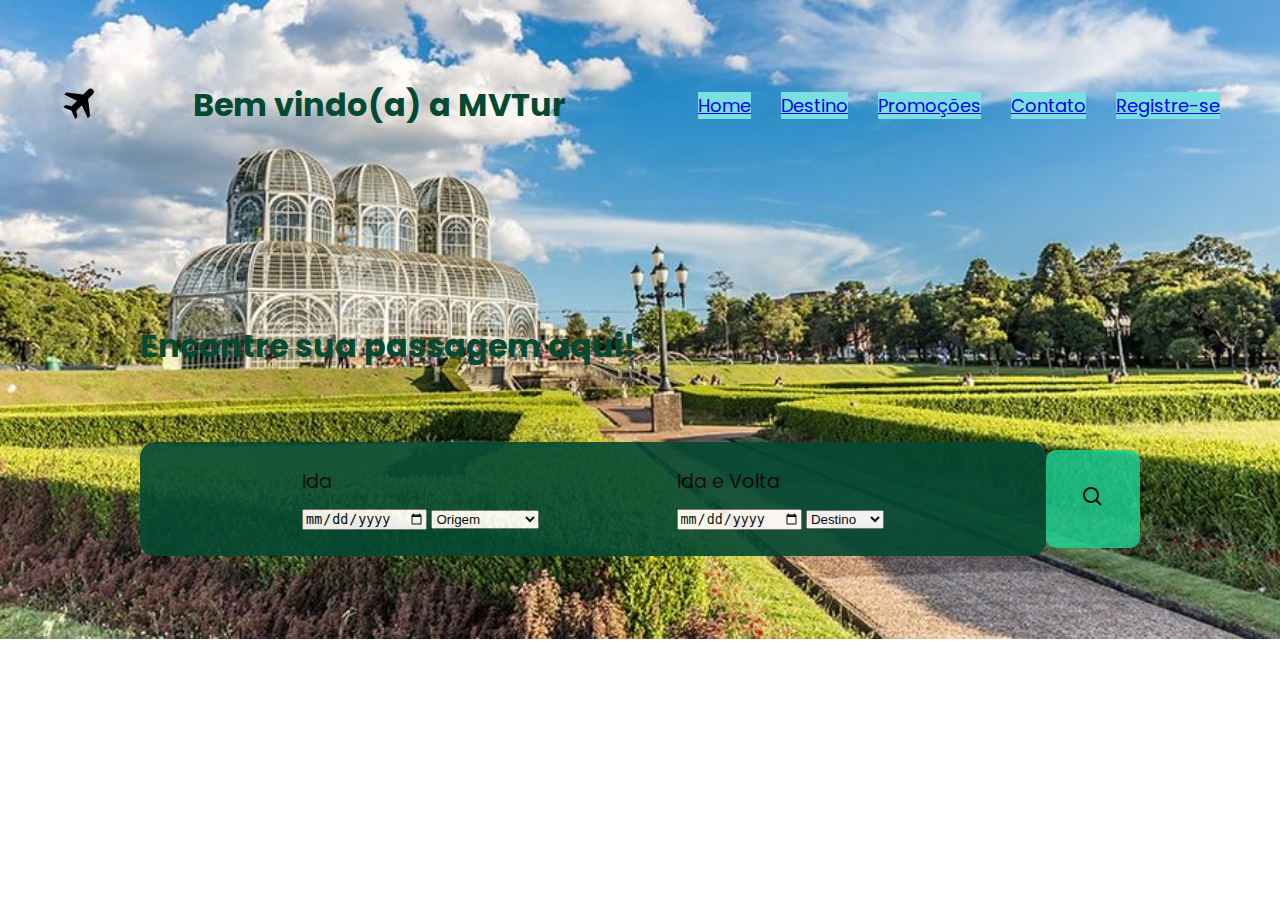
<file: index.html>
<!DOCTYPE html>
<html lang="pt-BR">

<head>
  <meta charset="UTF-8">
  <meta http-equiv="X-UA-Compatible" content="IE=edge">
  <meta name="viewport" content="width=device-width, initial-scale=1.0">
  <title>Agência de viagens MVTur</title>
  <link href="https://cdn.jsdelivr.net/npm/bootstrap@5.3.1/dist/css/bootstrap.min.css" rel="stylesheet" integrity="sha384-4bw+/aepP/YC94hEpVNVgiZdgIC5+VKNBQNGCHeKRQN+PtmoHDEXuppvnDJzQIu9" crossorigin="anonymous">
  <link rel="stylesheet" href="style.css">
  <link rel="shortcut icon" href="/assets/favicon.ico" type="image/x-icon">
</head>

<body>
    <div class="container">
    <header>
      <div class="logo">
        <img src="bxs-plane-alt (1).svg" alt="">
      </div>
      <h1>Bem vindo(a) a MVTur</h1>

      <div class="menu">
        <ul>
          <li><a href="home.html">Home</a></li>
          <li><a href="destino.html">Destino</a></li>
          <li><a href="promocoes.html">Promoções</a></li>
          <li><a href="contato.html">Contato</a></li>
          <li><a href="registre-se.html">Registre-se</a></li>
        </ul>
      </div>
    </header>
    <main>
      <div class="top-main">
        <div class="title">
          <h1>
            Encontre sua passagem aqui!
          </h1>
        </div>
      </div>

      <div class="bottom-main">
        <div class="search">
          <div id="ida">
            <label for="">Ida</label>
            <input placeholder="01/01/2022" id="date" type="date">
            <select name="Select" id="">
              <option value="valor1">Origem</option>
              <option value="valor1">Rio de Janeiro</option>
              <option value="valor1">São Paulo</option>
            </select>
          </div>
  
          <div id="ida e volta">
            <label for="">Ida e Volta</label>
            <input placeholder="01/01/2023" id="date" type="date">
            <select name="Select" id="">
              <option value="valor1">Destino</option>
              <option value="valor1">Fortaleza</option>
              <option value="valor1">São Luiz</option>
            </select>
          </div>

        </div>
  
        <div class="button-search">
          <button id="button-search">
            <img src="bx-search.svg" alt="" srcset="">
          </button>
        </div>
      </div>
    </main>
  </div>
  </div>
  <script src="https://cdn.jsdelivr.net/npm/bootstrap@5.3.1/dist/js/bootstrap.bundle.min.js" integrity="sha384-HwwvtgBNo3bZJJLYd8oVXjrBZt8cqVSpeBNS5n7C8IVInixGAoxmnlMuBnhbgrkm" crossorigin="anonymous"></script>
</body>

</html>
</file>
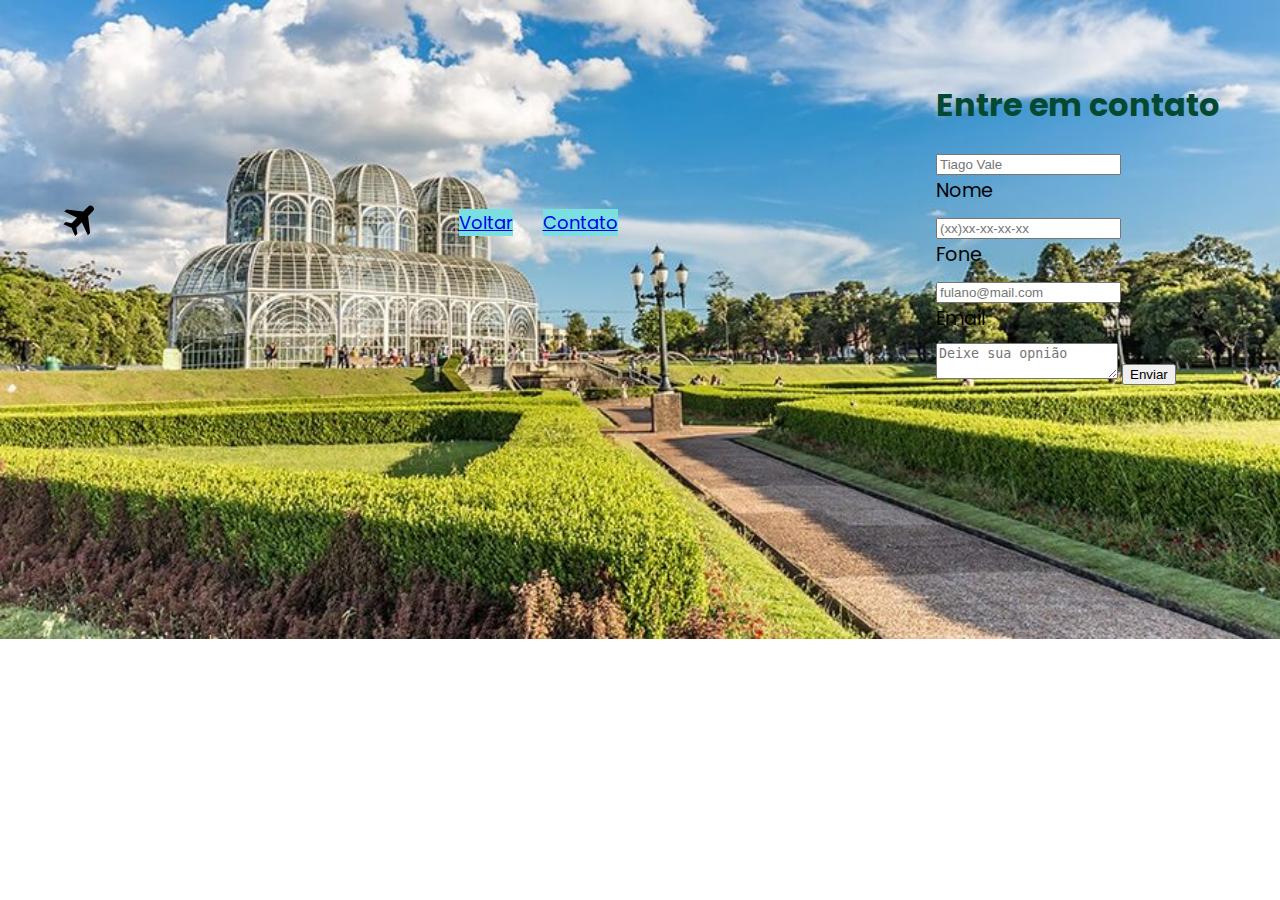
<file: contato.html>
<!DOCTYPE html>
<html lang="pt-BR">

<head>
  <meta charset="UTF-8">
  <meta http-equiv="X-UA-Compatible" content="IE=edge">
  <meta name="viewport" content="width=device-width, initial-scale=1.0">
  <title>Agência de viagens MVTur</title>
  <link href="https://cdn.jsdelivr.net/npm/bootstrap@5.3.1/dist/css/bootstrap.min.css" rel="stylesheet" integrity="sha384-4bw+/aepP/YC94hEpVNVgiZdgIC5+VKNBQNGCHeKRQN+PtmoHDEXuppvnDJzQIu9" crossorigin="anonymous">
  <link rel="stylesheet" href="style.css">
  <link rel="shortcut icon" href="/assets/favicon.ico" type="image/x-icon">
</head>

<body>
    <div class="container">
        <header>
      <div class="logo">
        <img src="bxs-plane-alt (1).svg" alt="">
      </div>

      <div class="menu">
        <ul>
          <li><a href="home.html">Voltar</a></li>
          <li><a href="contato.html">Contato</a></li>
        </ul>
      </div>
      <form name="meu_form">

        <h1>Entre em contato</h1>
      
        <input type="text" id="nomeid" placeholder="Tiago Vale" required="required" name="nome" />
        <label for="nome">Nome</label>
      
        <input type="tel" id="foneid" placeholder="(xx)xx-xx-xx-xx" name="fone" />
        <label for="fone">Fone</label>
      
        <input type="email" id="emailid" placeholder="fulano@mail.com" name="email" />
        <label for="email">Email</label>
      
        <textarea placeholder="Deixe sua opnião"></textarea>
      
        <input type="submit" class="enviar" onclick="Enviar();" value="Enviar" />
      </form>
    </header>
  </div>
  <script src="https://cdn.jsdelivr.net/npm/bootstrap@5.3.1/dist/js/bootstrap.bundle.min.js" integrity="sha384-HwwvtgBNo3bZJJLYd8oVXjrBZt8cqVSpeBNS5n7C8IVInixGAoxmnlMuBnhbgrkm" crossorigin="anonymous"></script>
</body>
</html>
</file>
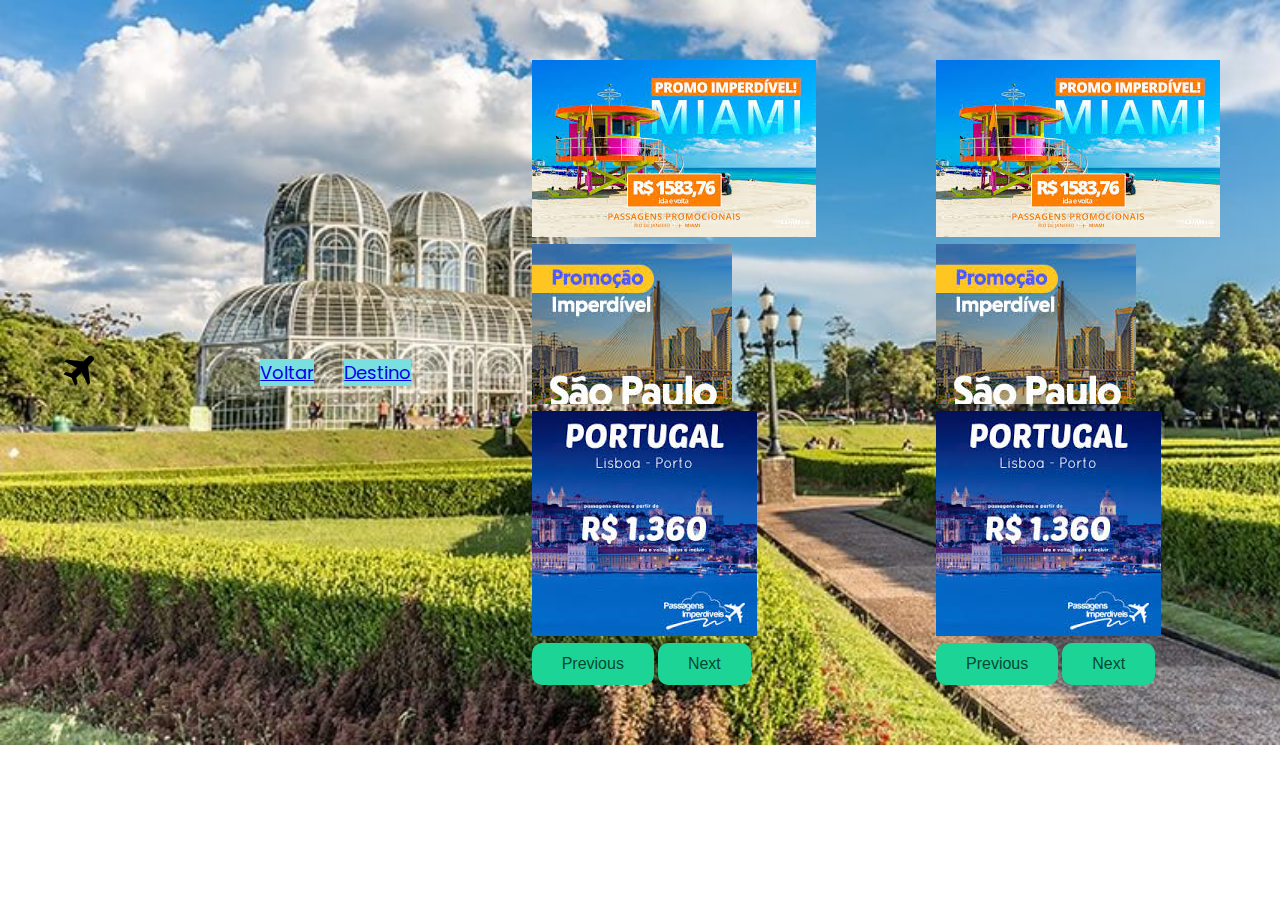
<file: destino.html>
<!DOCTYPE html>
<html lang="pt-BR">

<head>
  <meta charset="UTF-8">
  <meta http-equiv="X-UA-Compatible" content="IE=edge">
  <meta name="viewport" content="width=device-width, initial-scale=1.0">
  <title>Agência de viagens MVTur</title>
  <link href="https://cdn.jsdelivr.net/npm/bootstrap@5.3.1/dist/css/bootstrap.min.css" rel="stylesheet" integrity="sha384-4bw+/aepP/YC94hEpVNVgiZdgIC5+VKNBQNGCHeKRQN+PtmoHDEXuppvnDJzQIu9" crossorigin="anonymous">
  <link rel="stylesheet" href="style.css">
  <link rel="shortcut icon" href="/assets/favicon.ico" type="image/x-icon">
</head>

<body>
    <div class="container">
        <header>
          <div class="logo">
            <img src="bxs-plane-alt (1).svg" alt="">
          </div>
    
          <div class="menu">
            <ul>
              <li><a href="home.html">Voltar</a></li>
              <li><a href="destino.html">Destino</a></li>
            </ul>
          </div>
          <div id="carouselExample" class="carousel slide">
            <div class="carousel-inner">
              <div class="carousel-item active">
                <img src="promocoes miami.jpg" class="d-block w-100" alt="...">
              </div>
              <div class="carousel-item">
                <img src="promocoes sao paulo.jpg" class="d-block w-100" alt="...">
              </div>
              <div class="carousel-item">
                <img src="promocoes portugal.jpg" class="d-block w-100" alt="...">
              </div>
            </div>
            <button class="carousel-control-prev" type="button" data-bs-target="#carouselExample" data-bs-slide="prev">
              <span class="carousel-control-prev-icon" aria-hidden="true"></span>
              <span class="visually-hidden">Previous</span>
            </button>
            <button class="carousel-control-next" type="button" data-bs-target="#carouselExample" data-bs-slide="next">
              <span class="carousel-control-next-icon" aria-hidden="true"></span>
              <span class="visually-hidden">Next</span>
            </button>
          </div>
          <div id="carouselExample" class="carousel slide">
            <div class="carousel-inner">
              <div class="carousel-item active">
                <img src="promocoes miami.jpg" class="d-block w-100" alt="...">
              </div>
              <div class="carousel-item">
                <img src="promocoes sao paulo.jpg" class="d-block w-100" alt="...">
              </div>
              <div class="carousel-item">
                <img src="promocoes portugal.jpg" class="d-block w-100" alt="...">
              </div>
            </div>
            <button class="carousel-control-prev" type="button" data-bs-target="#carouselExample" data-bs-slide="prev">
              <span class="carousel-control-prev-icon" aria-hidden="true"></span>
              <span class="visually-hidden">Previous</span>
            </button>
            <button class="carousel-control-next" type="button" data-bs-target="#carouselExample" data-bs-slide="next">
              <span class="carousel-control-next-icon" aria-hidden="true"></span>
              <span class="visually-hidden">Next</span>
            </button>
          </div>
        </header>
    </div>
    <script src="https://cdn.jsdelivr.net/npm/bootstrap@5.3.1/dist/js/bootstrap.bundle.min.js" integrity="sha384-HwwvtgBNo3bZJJLYd8oVXjrBZt8cqVSpeBNS5n7C8IVInixGAoxmnlMuBnhbgrkm" crossorigin="anonymous"></script>
</body>
</html>
</file>
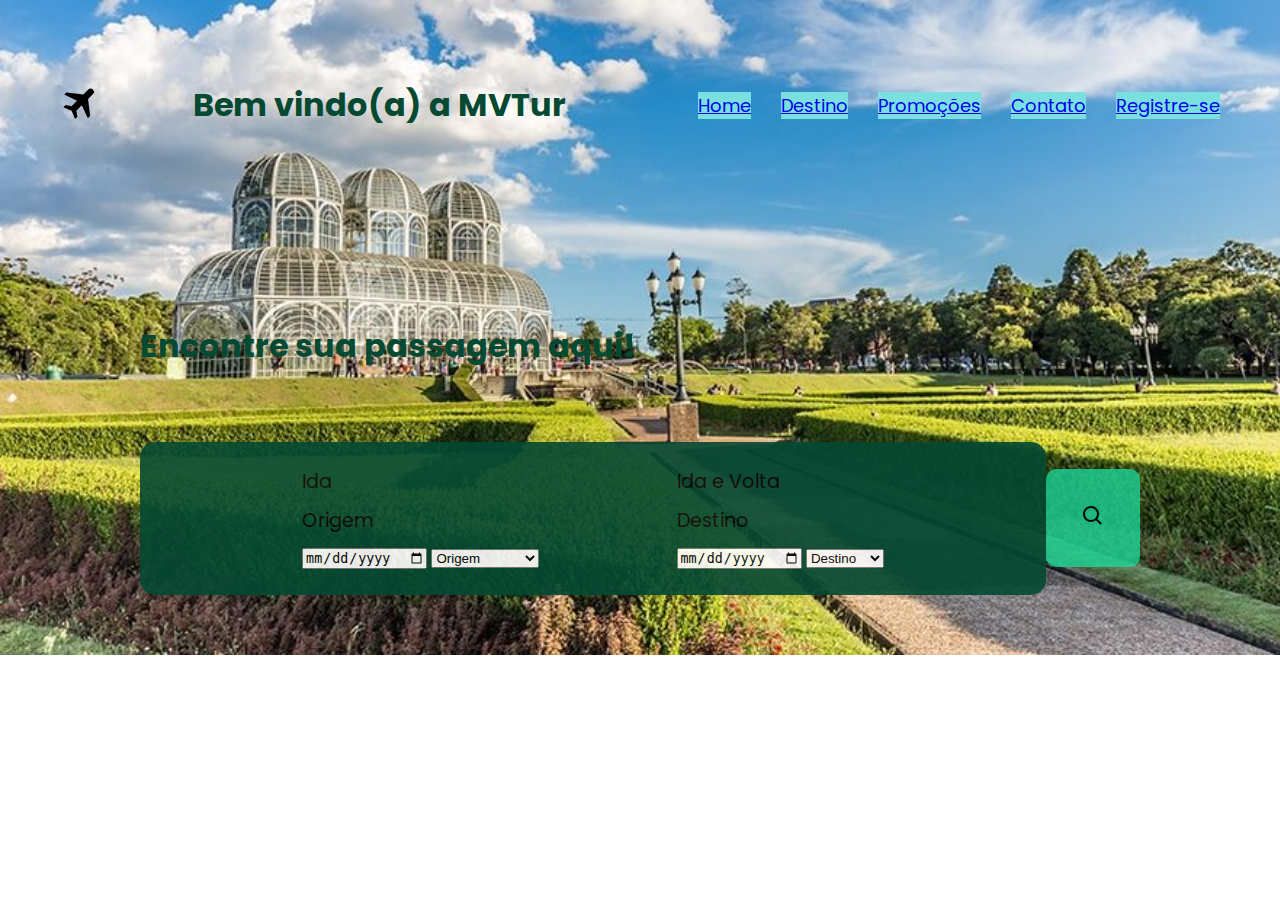
<file: home.html>
<!DOCTYPE html>
<html lang="pt-BR">

<head>
  <meta charset="UTF-8">
  <meta http-equiv="X-UA-Compatible" content="IE=edge">
  <meta name="viewport" content="width=device-width, initial-scale=1.0">
  <title>Agência de viagens MVTur</title>
  <link href="https://cdn.jsdelivr.net/npm/bootstrap@5.3.1/dist/css/bootstrap.min.css" rel="stylesheet" integrity="sha384-4bw+/aepP/YC94hEpVNVgiZdgIC5+VKNBQNGCHeKRQN+PtmoHDEXuppvnDJzQIu9" crossorigin="anonymous">
  <link rel="stylesheet" href="style.css">
  <link rel="shortcut icon" href="/assets/favicon.ico" type="image/x-icon">
</head>

<body>
    <div class="container">
        <header>
      <div class="logo">
        <img src="bxs-plane-alt (1).svg" alt="">
      </div>
      <h1>Bem vindo(a) a MVTur</h1>
      <div class="menu">
        <ul>
          <li><a href="home.html">Home</a></li>
          <li><a href="destino.html">Destino</a></li>
          <li><a href="promocoes.html">Promoções</a></li>
          <li><a href="contato.html">Contato</a></li>
          <li><a href="registre-se.html">Registre-se</a></li>
        </ul>
      </div>
    </header>

    <main>
      <div class="top-main">
        <div class="title">
          <h1>
            Encontre sua passagem aqui!
          </h1>
        </div>
      </div>

      <div class="bottom-main">
        <div class="search">
          <div id="ida">
            <label for="">Ida</label>
            <label for="">Origem</label>
            <input placeholder="01/01/2022" id="date" type="date">
            <select name="Select" id="">
              <option value="valor1">Origem</option>
              <option value="valor1">Rio de Janeiro</option>
              <option value="valor1">São Paulo</option>
            </select>
          </div>
  
          <div id="ida e volta">
            <label for="">Ida e Volta</label>
            <label for="">Destino</label>
            <input placeholder="01/01/2022" id="date" type="date">
            <select name="Select" id="">
              <option value="valor1">Destino</option>
              <option value="valor1">Fortaleza</option>
              <option value="valor1">São Luiz</option>
            </select>
          </div>

        </div>
  
        <div class="button-search">
          <button id="button-search">
            <img src="bx-search.svg" alt="" srcset="">
          </button>
        </div>
      </div>
    </main>
  </div>
  <script src="https://cdn.jsdelivr.net/npm/bootstrap@5.3.1/dist/js/bootstrap.bundle.min.js" integrity="sha384-HwwvtgBNo3bZJJLYd8oVXjrBZt8cqVSpeBNS5n7C8IVInixGAoxmnlMuBnhbgrkm" crossorigin="anonymous"></script>
</body>

</html>
</file>
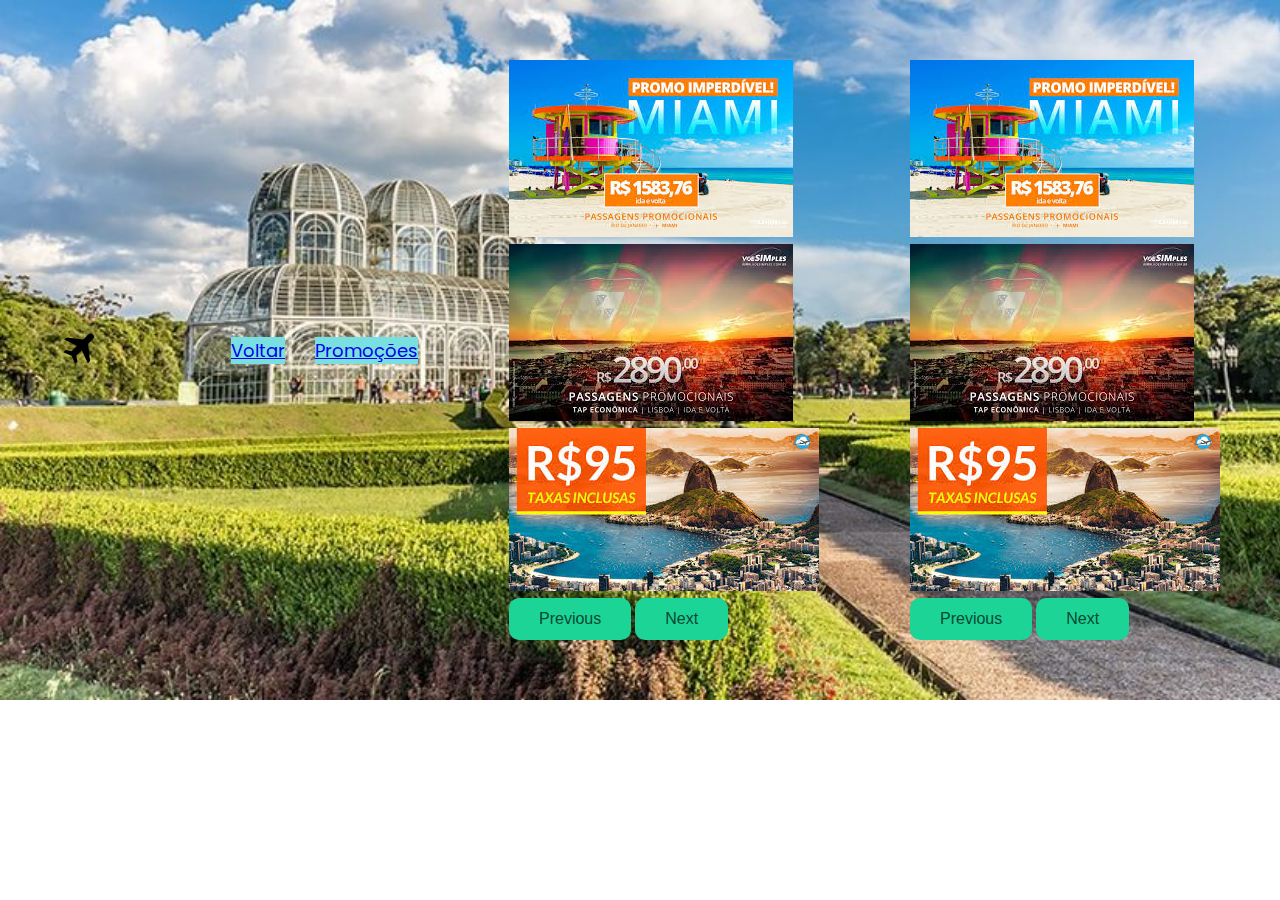
<file: promocoes.html>
<!DOCTYPE html>
<html lang="pt-BR">

<head>
  <meta charset="UTF-8">
  <meta http-equiv="X-UA-Compatible" content="IE=edge">
  <meta name="viewport" content="width=device-width, initial-scale=1.0">
  <title>Agência de viagens MVTur</title>
  <link href="https://cdn.jsdelivr.net/npm/bootstrap@5.3.1/dist/css/bootstrap.min.css" rel="stylesheet" integrity="sha384-4bw+/aepP/YC94hEpVNVgiZdgIC5+VKNBQNGCHeKRQN+PtmoHDEXuppvnDJzQIu9" crossorigin="anonymous">
  <link rel="stylesheet" href="style.css">
  <link rel="shortcut icon" href="/assets/favicon.ico" type="image/x-icon">
</head>

<body>
    <div class="container">
        <header>
      <div class="logo">
        <img src="bxs-plane-alt (1).svg" alt="">
      </div>

      <div class="menu">
        <ul>
          <li><a href="home.html">Voltar</a></li>
          <li><a href="promocoes.html">Promoções</a></li>
        </ul>
      </div>
      <div id="carouselExample" class="carousel slide">
        <div class="carousel-inner">
          <div class="carousel-item active">
            <img src="promocoes miami.jpg" class="d-block w-100" alt="...">
          </div>
          <div class="carousel-item">
            <img src="promocoes lisboa.jpg" class="d-block w-100" alt="...">
          </div>
          <div class="carousel-item">
            <img src="promocoes rio de janeiro.jpg" class="d-block w-100" alt="...">
          </div>
        </div>
        <button class="carousel-control-prev" type="button" data-bs-target="#carouselExample" data-bs-slide="prev">
          <span class="carousel-control-prev-icon" aria-hidden="true"></span>
          <span class="visually-hidden">Previous</span>
        </button>
        <button class="carousel-control-next" type="button" data-bs-target="#carouselExample" data-bs-slide="next">
          <span class="carousel-control-next-icon" aria-hidden="true"></span>
          <span class="visually-hidden">Next</span>
        </button>
      </div>
      <div id="carouselExample" class="carousel slide">
        <div class="carousel-inner">
          <div class="carousel-item active">
            <img src="promocoes miami.jpg" class="d-block w-100" alt="...">
          </div>
          <div class="carousel-item">
            <img src="promocoes lisboa.jpg" class="d-block w-100" alt="...">
          </div>
          <div class="carousel-item">
            <img src="promocoes rio de janeiro.jpg" class="d-block w-100" alt="...">
          </div>
        </div>
        <button class="carousel-control-prev" type="button" data-bs-target="#carouselExample" data-bs-slide="prev">
          <span class="carousel-control-prev-icon" aria-hidden="true"></span>
          <span class="visually-hidden">Previous</span>
        </button>
        <button class="carousel-control-next" type="button" data-bs-target="#carouselExample" data-bs-slide="next">
          <span class="carousel-control-next-icon" aria-hidden="true"></span>
          <span class="visually-hidden">Next</span>
        </button>
      </div>
      
    </header>
  </div>
  <script src="https://cdn.jsdelivr.net/npm/bootstrap@5.3.1/dist/js/bootstrap.bundle.min.js" integrity="sha384-HwwvtgBNo3bZJJLYd8oVXjrBZt8cqVSpeBNS5n7C8IVInixGAoxmnlMuBnhbgrkm" crossorigin="anonymous"></script>
</body>
</html>
</file>
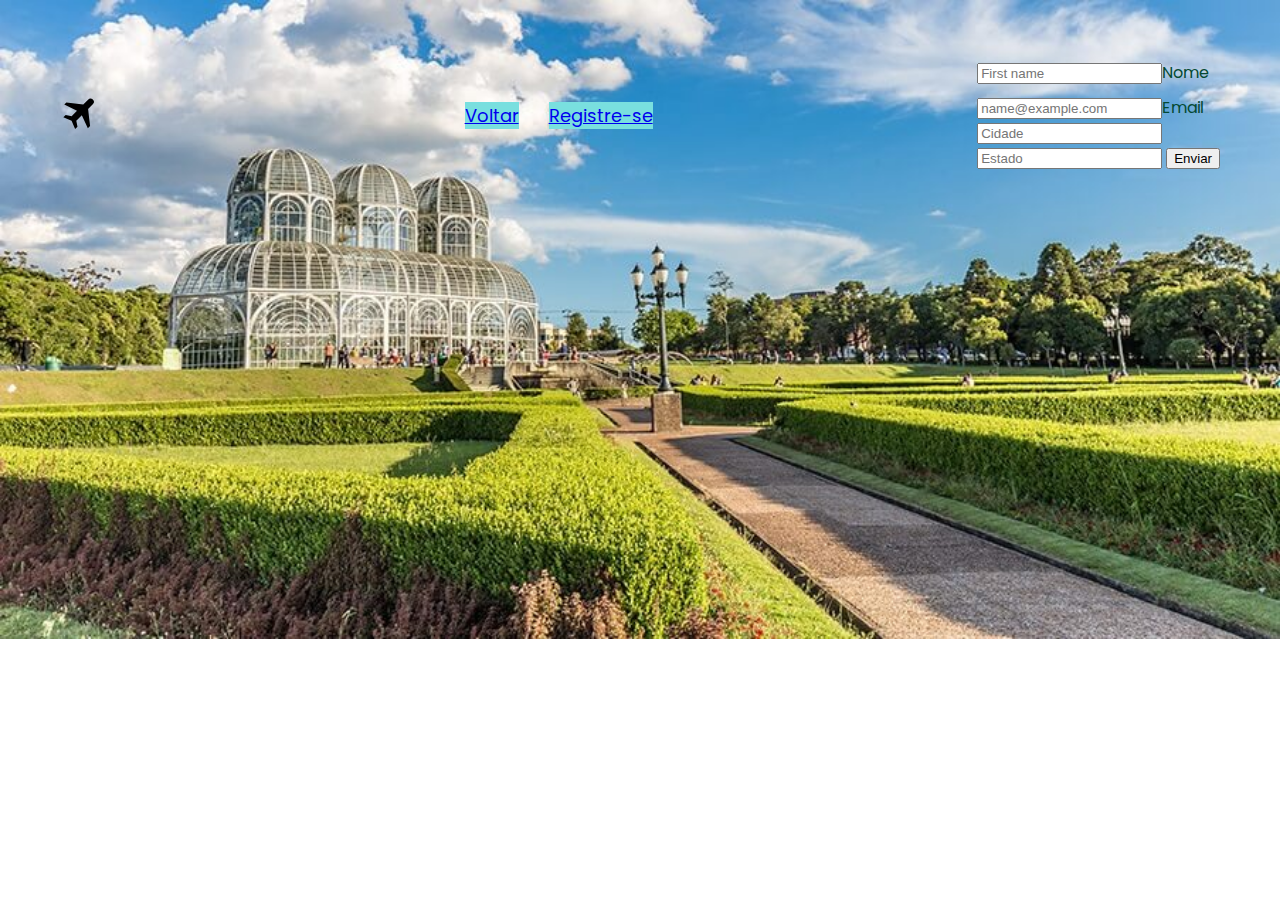
<file: registre-se.html>
<!DOCTYPE html>
<html lang="pt-BR">

<head>
  <meta charset="UTF-8">
  <meta http-equiv="X-UA-Compatible" content="IE=edge">
  <meta name="viewport" content="width=device-width, initial-scale=1.0">
  <title>Agência de viagens MVTur</title>
  <link href="https://cdn.jsdelivr.net/npm/bootstrap@5.3.1/dist/css/bootstrap.min.css" rel="stylesheet" integrity="sha384-4bw+/aepP/YC94hEpVNVgiZdgIC5+VKNBQNGCHeKRQN+PtmoHDEXuppvnDJzQIu9" crossorigin="anonymous">
  <link rel="stylesheet" href="style.css">
  <link rel="shortcut icon" href="/assets/favicon.ico" type="image/x-icon">
</head>

<body>
  <div class="container">
    <header>
      <div class="logo">
        <img src="bxs-plane-alt (1).svg" alt="">
      </div>

      <div class="menu">
        <ul>
          <li><a href="home.html">Voltar</a></li>
          <li><a href="registre-se.html">Registre-se</a></li>
        </ul>
      </div>
      <div class="row g-3">
        <div class="col">
          <input type="text" class="form-control" placeholder="First name" aria-label="First name">Nome
        </div>
      <div class="mb-3">
        <label for="exampleFormControlInput1" class="form-label"></label>
        <input type="email" class="form-control" id="exampleFormControlInput1" placeholder="name@example.com">Email
      </div>
      <div class="row g-3">
        <div class="col-sm-5">
          <input type="text" class="form-control" placeholder="Cidade" aria-label="Cidade">
        </div>
        <div class="col-sm">
          <input type="text" class="form-control" placeholder="Estado" aria-label="Estado">
          <input type="submit" class="enviar" onclick="Enviar();" value="Enviar" />
        </div>
      </div>
      </form>
    </header>
  </div>
  <script src="https://cdn.jsdelivr.net/npm/bootstrap@5.3.1/dist/js/bootstrap.bundle.min.js" integrity="sha384-HwwvtgBNo3bZJJLYd8oVXjrBZt8cqVSpeBNS5n7C8IVInixGAoxmnlMuBnhbgrkm" crossorigin="anonymous"></script>
</body>
</html>
</file>
<file: style.css>
@import url('https://fonts.googleapis.com/css2?family=Poppins:wght@400;500;700&display=swap');

:root {
  --color-text: #044932;
  --color-subtitle: #85d2d4;
  --color-highlight: #2c9c15;
  --color-button: #1dd497;
}

body {
  font-family: 'Poppins', sans-serif;
  background-image: url(jardim-botanico-curitiba-pr.jpg);
  background-size: cover;
  background-repeat: no-repeat;
  color: var(--color-text);
  max-width: 100%;
  margin: 0 auto;
}

.container {
  padding: 60px;
}

header {
  display: flex;
  justify-content: space-between;
  align-items: center;
}

header .logo img {
  width: 40px;
  height: 40px;
}
header ul {
  display: flex;
  gap: 30px;
  list-style: none;
}
header ul li {
  background-color: rgb(121, 223, 223);
  font-size: 18px;
  color: var(--color-text)
}

button {
  border: none;
  background-color: var(--color-button);
  color: var(--color-text);
  padding: 12px 30px;
  border-radius: 10px;
  font-size: 16px;
  transition: 0.5s;
}

main {
  padding-top: 150px;
  max-width: 1000px;
  display: flex;
  flex-direction: column;
  margin: 0 auto;
}

.bottom-main {
  display: flex;
  align-items: center;
  justify-content: center;
  padding-top: 50px;
}

.search {
  background-color: var(--color-text);
  opacity: 0.9;
  border-radius: 15px;
  width: 100%;
  padding: 25px;
  display: flex;
  justify-content: space-evenly;
}

label {
  text-shadow: none;
  font-size: larger;
  color: #070202;
}

label {
  padding-bottom: 10px;
  display: flex;
  align-items: flex-start;
}

#button-search {
  padding: 35px;
  opacity: 0.8;
}
</file>
